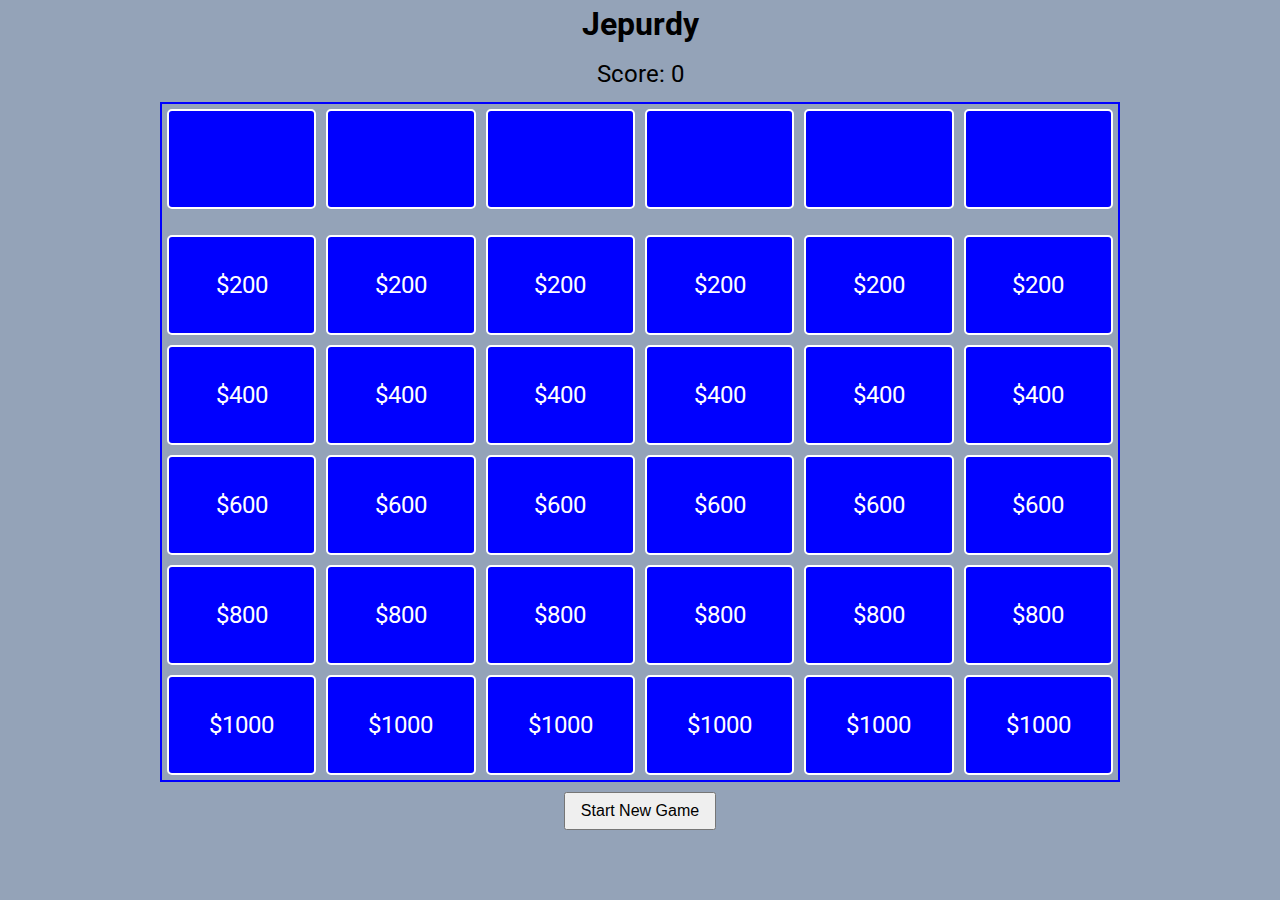
<file: index.html>
<!DOCTYPE html>
<html lang="en">
	<head>
    	<meta charset="utf-8">
    	<meta name="description" content="This is where your description goes">
    	<meta name="keywords" content="one, two, three">

		<title>Jepurdy</title>

		<!-- external CSS link -->
		<link rel="stylesheet" href="style.css">
		<link rel="preconnect" href="https://fonts.googleapis.com"><link rel="preconnect" href="https://fonts.gstatic.com" crossorigin><link href="https://fonts.googleapis.com/css2?family=Cabin+Sketch:wght@400;700&family=Roboto:wght@100;400;700&display=swap" rel="stylesheet">

	</head>
	<body>

		<h1>Jepurdy</h1>
		<span>Score: </span><span id="score">0</span>

		<div class="gameContainer">
			<div class="categoryRow"></div>
			<div class="clueBoard"></div>
		</div>
		<button type="button" id="startGame">Start New Game</button>

		<script type="text/javascript" src="main.js"></script>
	</body>
</html>
</file>
<file: style.css>
/******************************************
/* CSS
/*******************************************/

/*
  Josh's Custom CSS Reset
  https://www.joshwcomeau.com/css/custom-css-reset/
*/
*, *::before, *::after {
  box-sizing: border-box;
}
* {
  margin: 0;
}
html, body {
  height: 100%;
}
body {
  line-height: 1.5;
  -webkit-font-smoothing: antialiased;
}
img, picture, video, canvas, svg {
  display: block;
  max-width: 100%;
}
input, textarea, select {
  font: inherit;
}
p, h1, h2, h3, h4, h5, h6 {
  overflow-wrap: break-word;
  /* hyphens: auto; */
}
#root, #__next {
  isolation: isolate;
}

/*
*/

/******************************************
/* LAYOUT
/*******************************************/

body {
  font-family: 'Roboto', sans-serif;
  background-color: #94a3b8;
  text-align: center;
}

h1 {
  font-size: 2rem;
  margin-bottom: .5rem;
}

button {
  font-size: 1rem;
  padding: 8px 15px;
  margin-bottom: 1rem;
}

span {
  font-size: 1.5rem;
}

.gameContainer {
  display: flex;
  flex-direction: column;
  width: 75vw;
  margin: 10px auto;
  border: 2px solid blue;
}

.categoryRow {
  display: flex;
  align-items: center;
  margin-bottom: 1rem;
  /* border: 2px solid orange; */
}

.clueBoard {
  display: flex;
  flex-direction: column;
  /* border: 2px dotted red; */
}

.clueRow {
  display: flex;
  /* border: 2px solid orange; */
}

.clueBox {
  display: flex;
  align-items: center;
  justify-content: center;

  /* why does this prevent the boxes from moving around? 
  look at flex-basis */

  flex-grow: 1;
  flex-basis: 0;

  border: 2px solid white;
  background-color: blue;
  color: white;
  font-size: 1.5rem;
  text-transform: uppercase;
  border-radius: 5px;
  margin: 5px;
  height: 100px;
}

.categoryBox {
  font-size: .8rem;
  line-height: 25px;
}

.clickedBox {
  font-size: 1rem;
}
</file>
